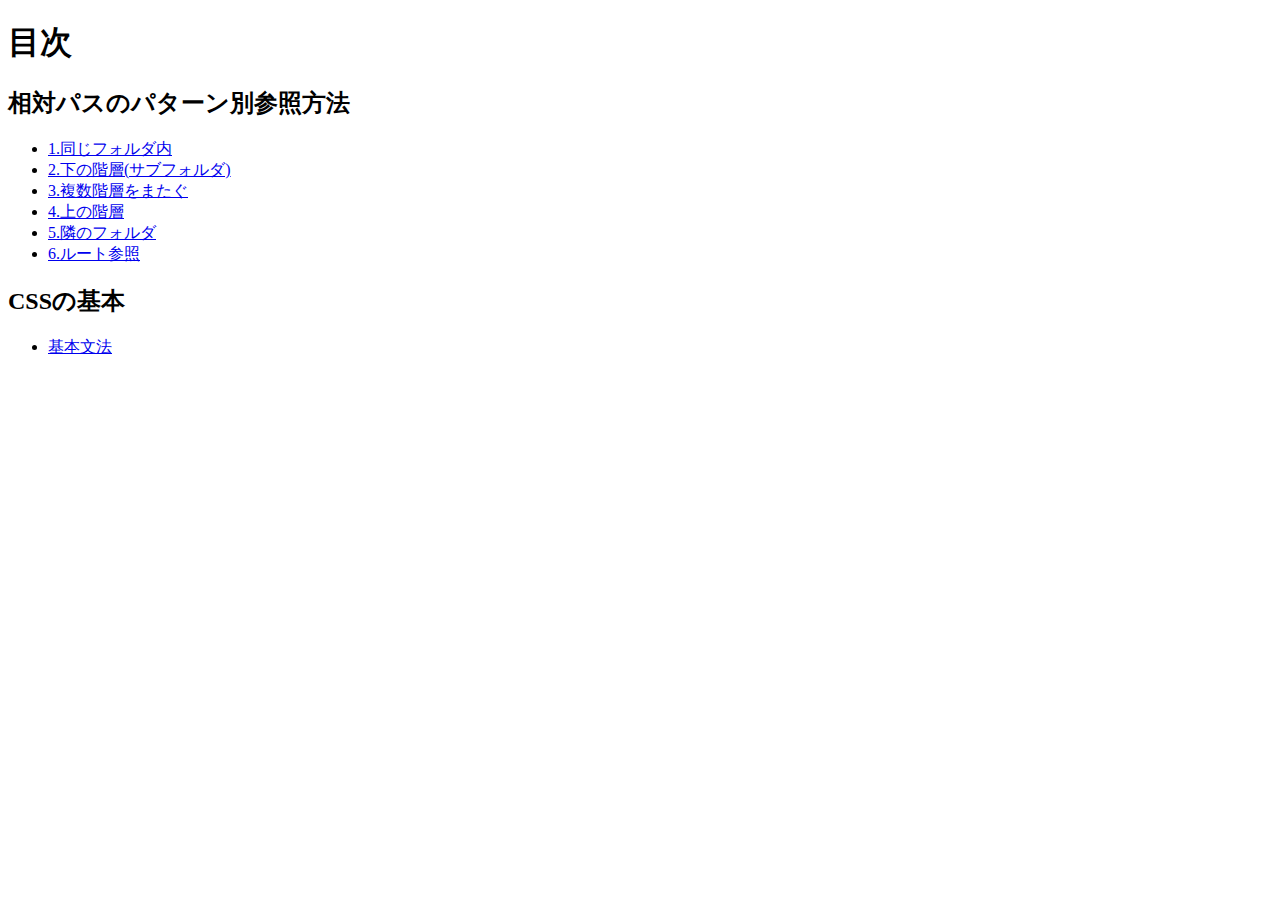
<file: index.html>
<!Doctype html>
<html lang="en">
<head>
    <meta charset="utf-8">
    <title>2025/06/05</title>
</head>
<body>
    <h1>目次</h1>
    <h2>相対パスのパターン別参照方法</h2>
    <ul>
        <li><a href="project_1/index.html">1.同じフォルダ内</a></li>
        <li><a href="project_2/index.html">2.下の階層(サブフォルダ)</a></li>
        <li><a href="project_3/index.html">3.複数階層をまたぐ</a></li>
        <li><a href="project_4/index.html">4.上の階層</a></li>
        <li><a href="project_5/index.html">5.隣のフォルダ</a></li>
        <li><a href="project_6/index.html">6.ルート参照</a></li>
    </ul>

    <h2>CSSの基本</h2>
    <ul>
        <li><a href="css_basic/index.html">基本文法</a></li>
    </ul>
</body>
</html>
</file>
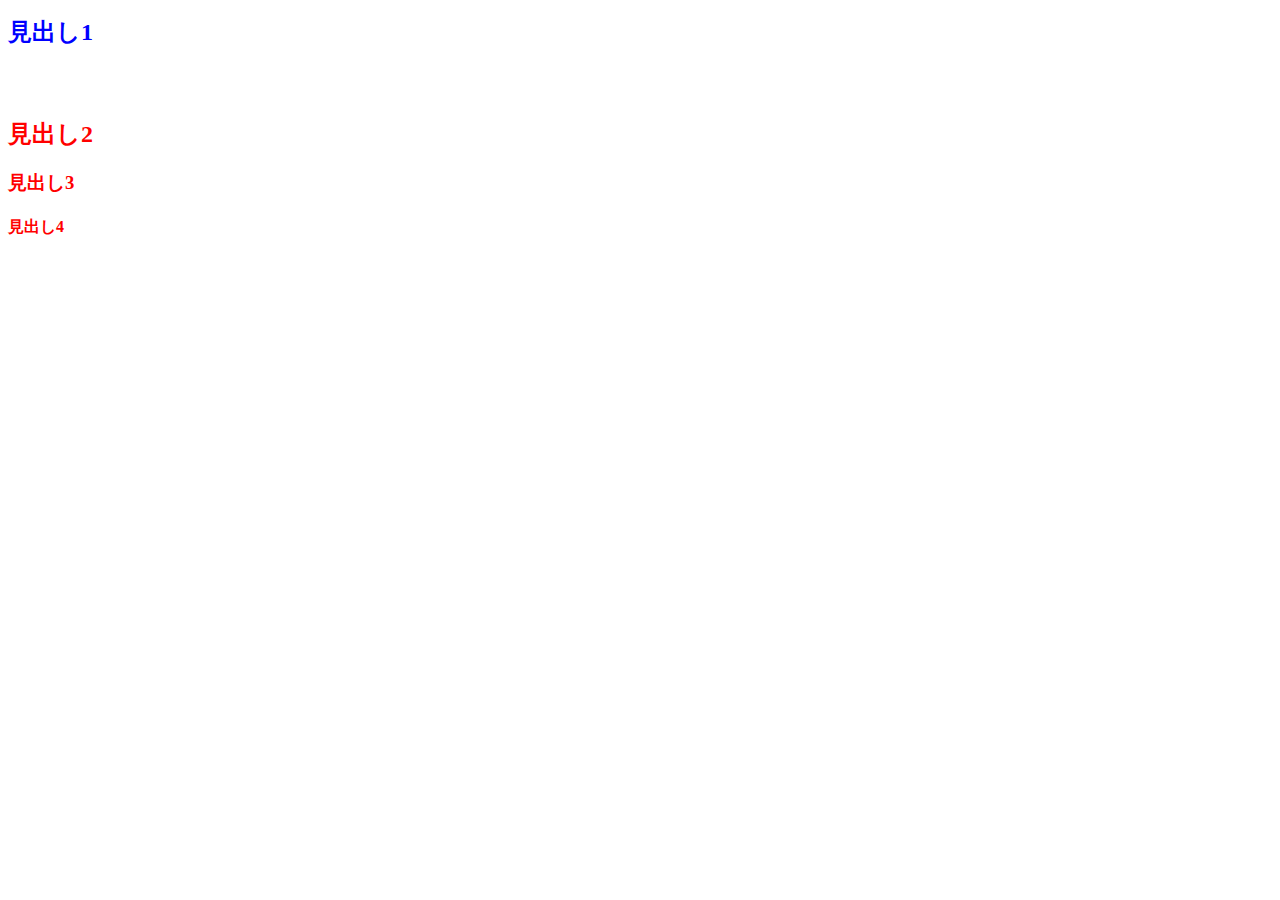
<file: css_basic/index.html>
<!DOCTYPE html>
<html lang="en">
<head>
    <meta charset="UTF-8">
    <title>基本文法</title>
    <link rel="stylesheet" href="css/style.css">
</head>
<body>
    <h1>見出し1</h1>
    <h2>見出し2</h2>
    <h3>見出し3</h3>
    <h4>見出し4</h4>
  
</body>
</html>
</file>
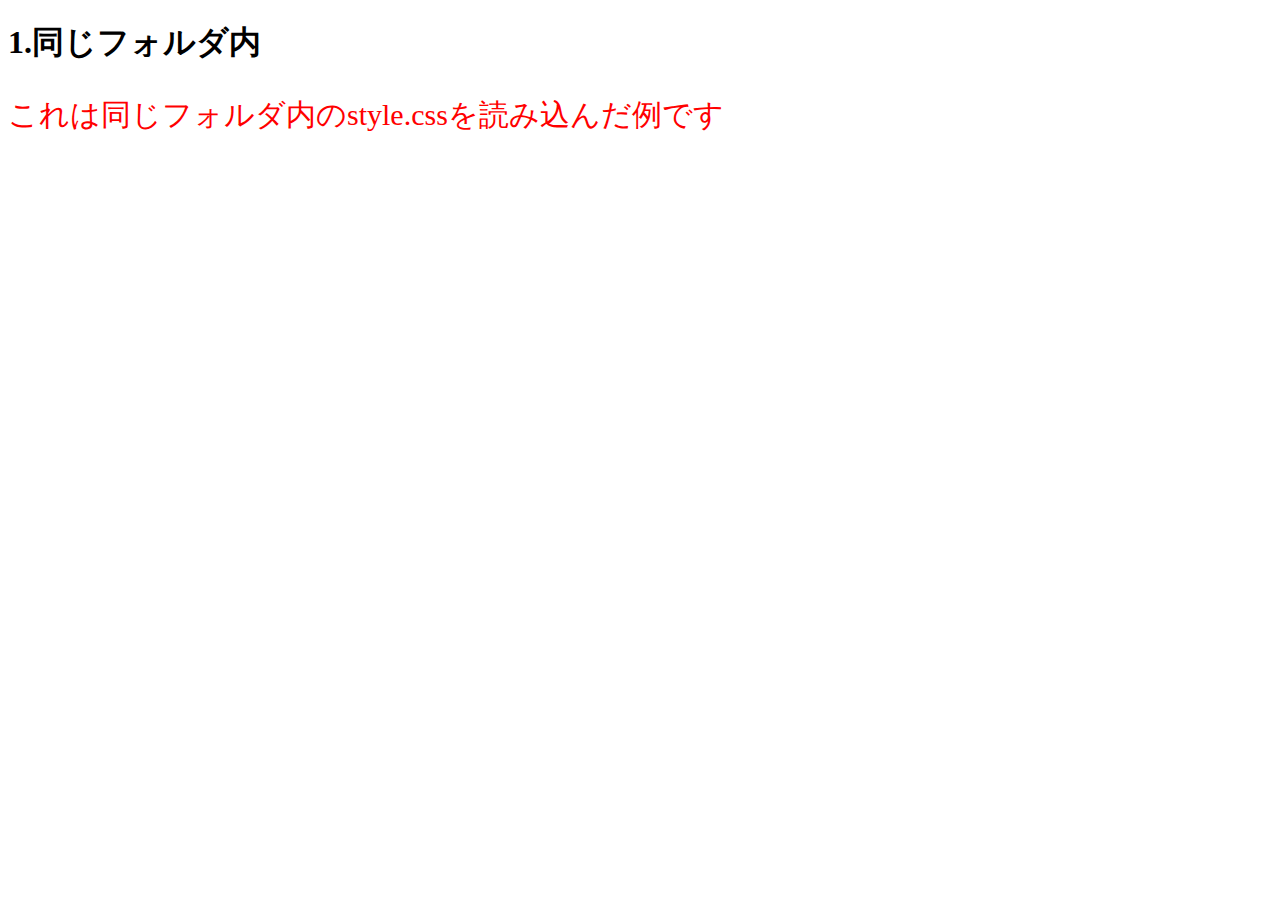
<file: project_1/index.html>
<!Doctype html>
<html lang="en">
<head>
    <meta charset="utf-8">
    <title>1.同じフォルダ内</title>
    <link rel="stylesheet" href="style.css">
</head>
<body>
   <h1>1.同じフォルダ内</h1>
   <p>これは同じフォルダ内のstyle.cssを読み込んだ例です</p>
</body>
</html>
</file>
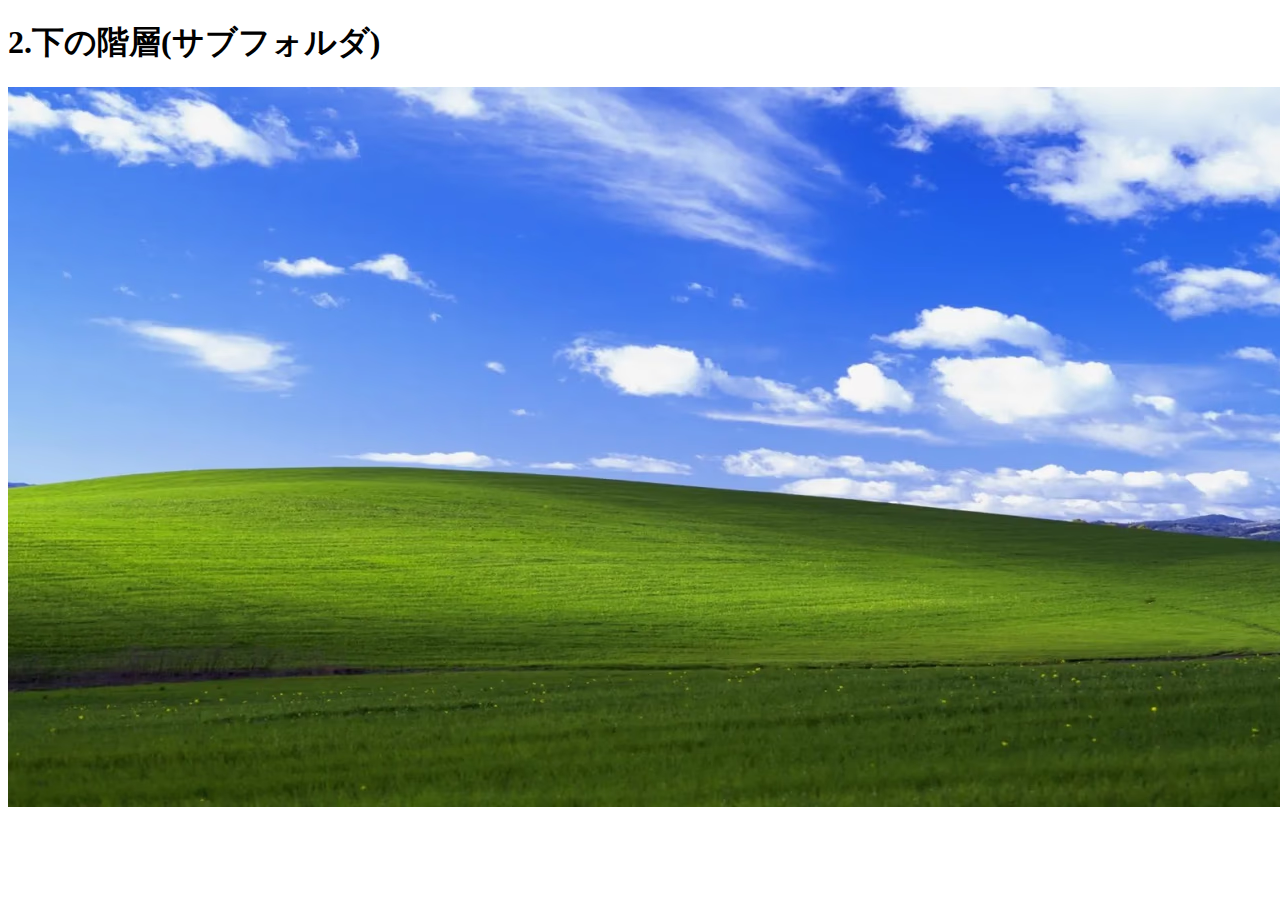
<file: project_2/index.html>
<!DOCTYPE html>
<html lang="en">
<head>
    <meta charset="UTF-8">
    <title>2.下の階層(サブフォルダ)</title>

</head>
<body>
    <h1>2.下の階層(サブフォルダ)</h1>
    <img src="img/photo.jpg" alt="look at me">
</body>
</html>
</file>
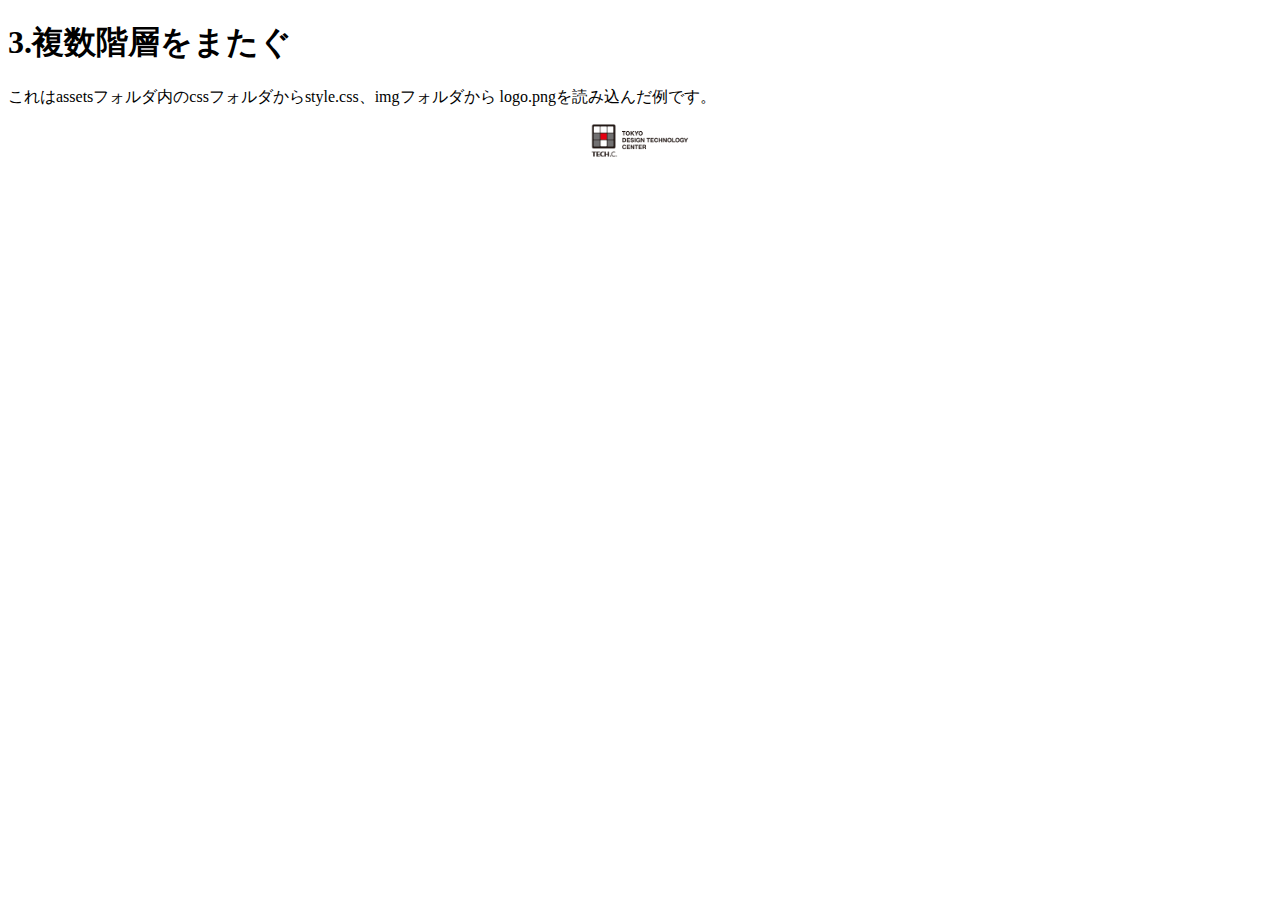
<file: project_3/index.html>
<!DOCTYPE html>
<html lang="en">
<head>
    <meta charset="UTF-8">
    <title>3.複数階層をまたぐ</title>
    <link rel="stylesheet" href="assets\css\style.css">
</head>
<body>
    <h1>3.複数階層をまたぐ</h1>
    <p>これはassetsフォルダ内のcssフォルダからstyle.css、imgフォルダから logo.pngを読み込んだ例です。</p>
    <img src="assets\img\logo.png" alt="wth">
</body>
</html>
</file>
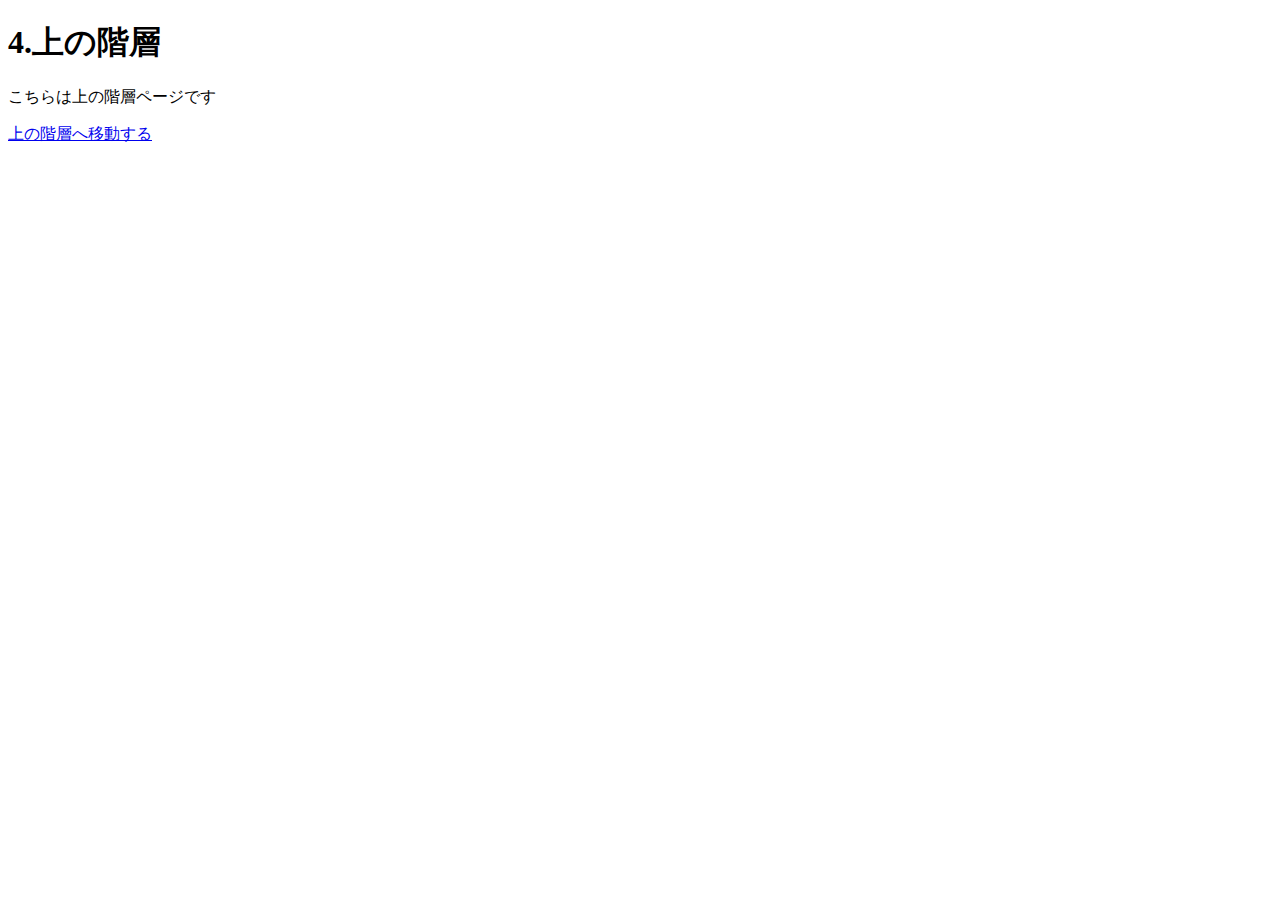
<file: project_4/index.html>
<!DOCTYPE html>
<html lang="en">
<head>
    <meta charset="UTF-8">
    <title>4.上の階層(親フォルダ)</title>
 
</head>
<body>
    <h1>4.上の階層</h1>
    <p>こちらは上の階層ページです</p>
    <a href="../index.html">上の階層へ移動する</a>
</body>
</html>
</file>
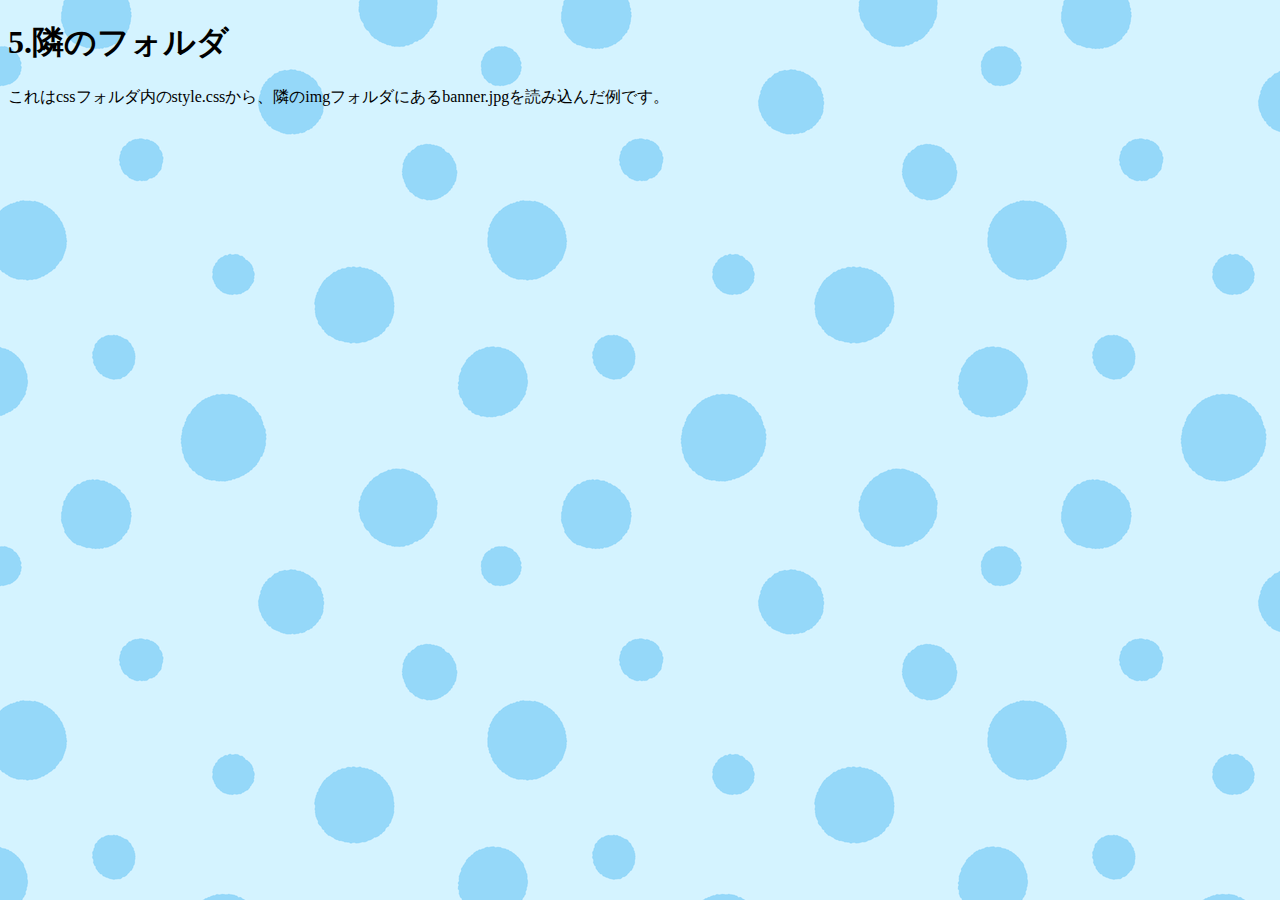
<file: project_5/index.html>
<!DOCTYPE html>
<html lang="en">
<head>
    <meta charset="UTF-8">
    <title>5.隣のフォルダ</title>
    <link rel="stylesheet" href="css/style.css">
 
</head>
<body>
    <h1>5.隣のフォルダ</h1>
    <p>これはcssフォルダ内のstyle.cssから、隣のimgフォルダにあるbanner.jpgを読み込んだ例です。</p>
</body>
</html>
</file>
<file: css_basic/css/style.css>
h1 {
    color: blue;
    font-size: 24px;
    margin-bottom: 70px;
}
h2,h3,h4{
    color: red;
}
</file>
<file: project_1/style.css>
@charset "utf-8";

p {
    color:red;
    font-size: 30px;
}
</file>
<file: project_5/css/style.css>
@charset "utf-8";

body{
    background-image: url("../img/bg.png");
}
</file>
